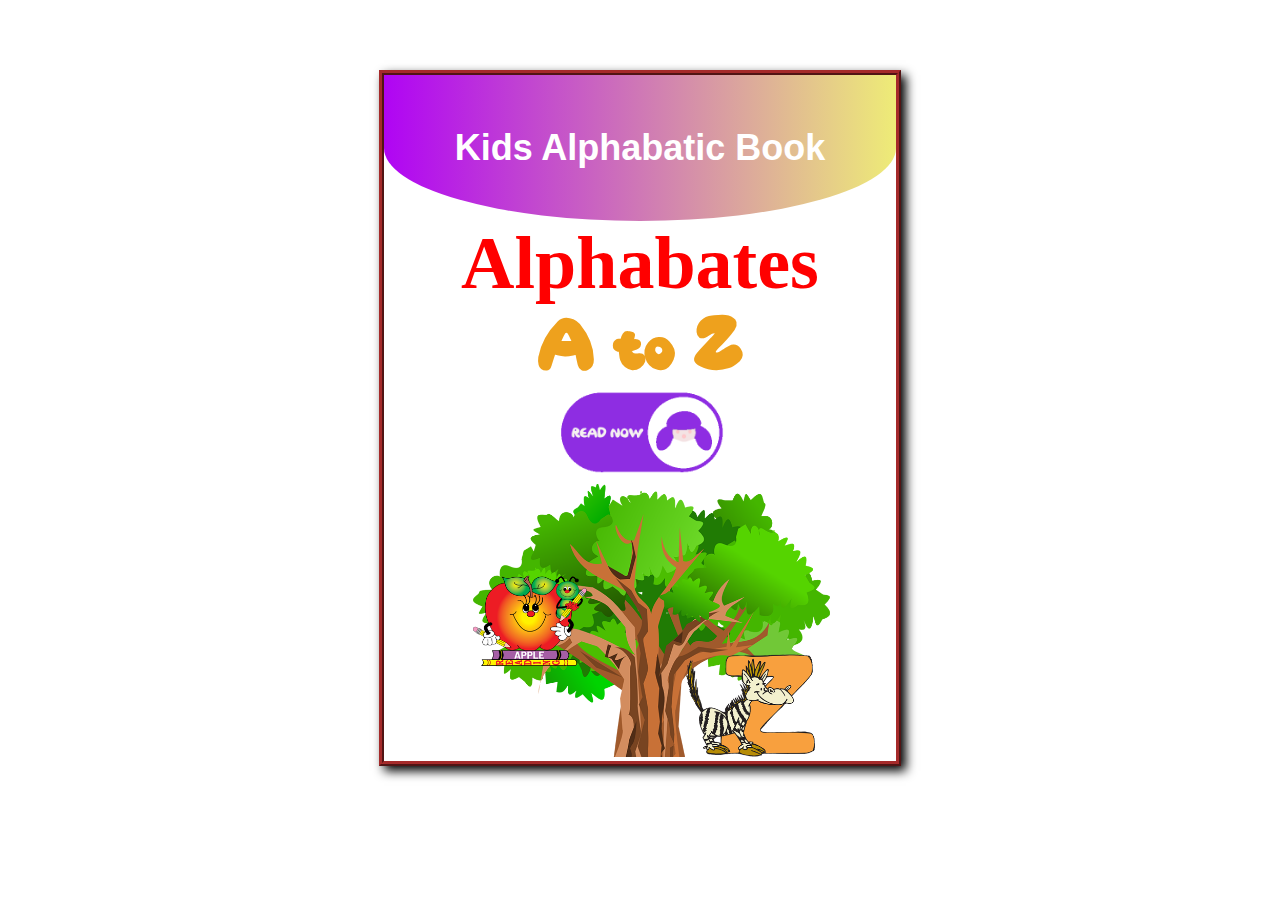
<file: index.html>
<!DOCTYPE html>
<html lang="en">
<head>
    <meta charset="UTF-8">
    <meta name="viewport" content="width=device-width, initial-scale=1.0">
    <title>ABC Kids Book</title>
    <link rel="StyleSheet" href="style.css">
</head>
<body>
    <div class="book_cover">

        <div class="top_heading">
            <h1>Kids Alphabatic Book</h1>
        </div>
       

        <div class="main_heading">
            <h2>Alphabates</h2>
            <h3>A to Z</h3>
        </div>
        
        <div class="buttons">
            <a href="Glossary/glossary.html"><img src="assets/img/button.png" alt=""></a>
        </div>
        <div class="center_img">
            <img src="assets/img/1.png" alt="">
        </div>

       
    </div>
    
</body>
</html>
</file>
<file: style.css>
/* ==================ABC Kids Book=======================*/

@font-face {
    font-family:sweetcherry ;
    src:url(./assets/fonts/SweetCherry/SweetCherryFree.otf);
}
*{
    margin: 0;
    padding: 0;
    scroll-behavior: smooth;
}
.book_cover {
     border: 5px ridge brown; 
    width: 40%;
    margin: 70px auto;
    box-shadow: 5px 5px 10px;
}

.top_heading {
    border-bottom-left-radius: 60%;
    border-bottom-right-radius: 60%;
    padding: 20px;
    background: #b004f4;
    background: -webkit-linear-gradient(to right,#b004f4  , #eeec77);
    background: linear-gradient(to right, #b004f4,#eeec77);
}
.top_heading h1 {
    text-align: center;
    margin: 32px auto;
    font-family:Verdana, Geneva, Tahoma, sans-serif;
    color: white;
    font-size: 36px;
}
.main_heading {
    text-align: center;
}
.main_heading h2, h3 {
    font-size: 76px;
    text-align: center;
    font-family: Impact, Haettenschweiler, 'Arial Narrow Bold', sans-serif;
    color: red;
}
.main_heading h3 {
    font-family: sweetcherry ;
    color: #eea11d;
}
.main_heading h2, h3 {
    font-size: 74px;
    text-align: center;
    font-family:cursive;
    color: red;
}
.main_heading h3 {
    font-family: sweetcherry ;
    color: #eea11d;
}
.buttons {
    text-align: center;
}
.buttons img {
    width: 35%;
}
.center_img {
    text-align: center;
}
.center_img img {
    width: 80%;
}
</file>
